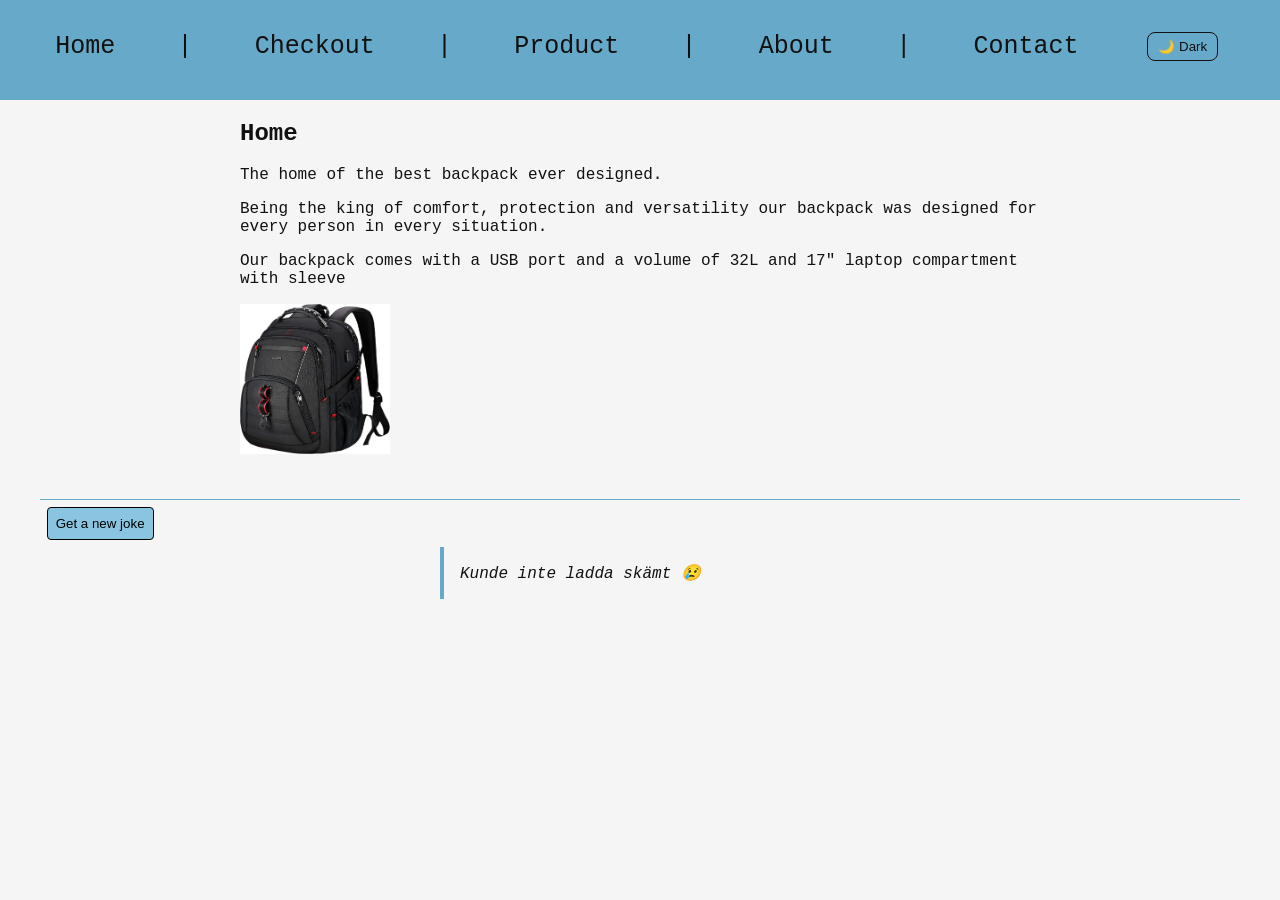
<file: index.html>
<!doctype html>
<html lang="en">
  <head>
    <meta charset="UTF-8" />
    <meta name="viewport" content="width=device-width, initial-scale=1.0" />
    <title>Home</title>
    <link rel="stylesheet" href="./style.css" />
  </head>
  <body>
    <header>
      <nav>
        <a href="index.html">Home</a> | <a href="checkout.html">Checkout</a> |
        <a href="product.html">Product</a> | <a href="about.html">About</a> |
        <a href="contact.html">Contact</a>

        <button id="themeToggle" class="theme-toggle" type="button">
          🌙 Dark
        </button>
      </nav>
    </header>
    <section class="page-layout">
      <div class="Description">
        <h1>Home</h1>
        <p>The home of the best backpack ever designed.</p>
        <p>
          Being the king of comfort, protection and versatility our backpack was
          designed for every person in every situation.
        </p>
        <p>
          Our backpack comes with a USB port and a volume of 32L and 17" laptop
          compartment with sleeve
        </p>
        <img
          src="images/Ryggsäck.jpg"
          alt="Image of a black backpack, with multiple compartments, it is also fireproof and bulletproof."
          width="150"
          height="150"
        />
      </div>
      <div class="joke-container">
        <button onclick="loadJoke()">Get a new joke</button>

        <p id="joke"></p>
      </div>
    </section>

    <script>
      // Hämta paragrafen där skämtet ska visas
      const jokeElement = document.getElementById("joke");

      // Funktion som hämtar ett nytt skämt
      function loadJoke() {
        // Visa laddningstext medan vi väntar
        jokeElement.textContent = "Laddar skämt...";

        // Anropa API:et för att få ett slumpmässigt skämt
        fetch("https://official-joke-api.appspot.com/random_joke")
          .then(function (response) {
            // Gör om svaret till JSON
            return response.json();
          })
          .then(function (joke) {
            // Visa skämtet på sidan
            jokeElement.textContent = joke.setup + " — " + joke.punchline;
          })
          .catch(function () {
            // Om något går fel, visa ett felmeddelande
            jokeElement.textContent = "Kunde inte ladda skämt 😢";
          });
      }

      // Ladda ett skämt automatiskt när sidan öppnas
      loadJoke();

      document.addEventListener("DOMContentLoaded", () => {
        const btn = document.getElementById("themeToggle");
        if (!btn) return;

        function updateButton() {
          const isDark = document.body.classList.contains("dark");
          btn.textContent = isDark ? "☀️ Light" : "🌙 Dark";
        }

        const saved = localStorage.getItem("theme");
        if (saved === "dark") document.body.classList.add("dark");

        updateButton();

        btn.addEventListener("click", () => {
          const isDark = document.body.classList.toggle("dark");
          localStorage.setItem("theme", isDark ? "dark" : "light");
          updateButton();
        });
      });
    </script>
  </body>
</html>
</file>
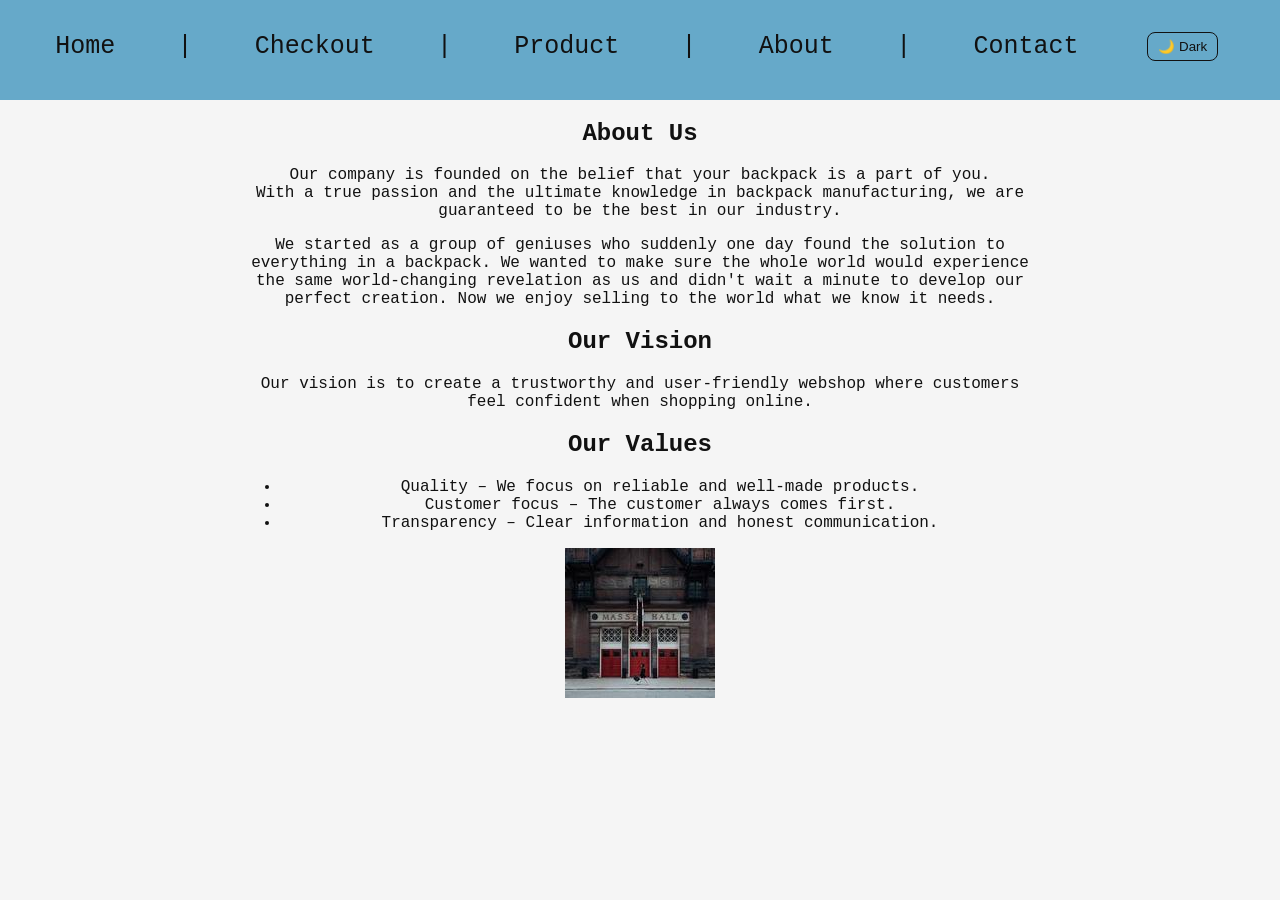
<file: about.html>
<!doctype html>
<html lang="en">
  <head>
    <meta charset="UTF-8" />
    <meta name="viewport" content="width=device-width, initial-scale=1.0" />
    <title>About</title>
    <link rel="stylesheet" href="./style.css" />
  </head>
  <body>
    <header>
      <nav>
        <a href="index.html">Home</a> | <a href="checkout.html">Checkout</a> |
        <a href="product.html">Product</a> | <a href="about.html">About</a> |
        <a href="contact.html">Contact</a>

        <button id="themeToggle" class="theme-toggle" type="button">
          🌙 Dark
        </button>
      </nav>
    </header>

    <section class="page-layout">
      <div class="center Description">
        <h1>About Us</h1>
        <p>
          Our company is founded on the belief that your backpack is a part of
          you.<br />
          With a true passion and the ultimate knowledge in backpack
          manufacturing, we are guaranteed to be the best in our industry.
        </p>
        <p>
          We started as a group of geniuses who suddenly one day found the
          solution to everything in a backpack. We wanted to make sure the whole
          world would experience the same world-changing revelation as us and
          didn't wait a minute to develop our perfect creation. Now we enjoy
          selling to the world what we know it needs.
        </p>

        <h2>Our Vision</h2>
        <p>
          Our vision is to create a trustworthy and user-friendly webshop where
          customers feel confident when shopping online.
        </p>

        <h2>Our Values</h2>
        <ul>
          <li>Quality – We focus on reliable and well-made products.</li>
          <li>Customer focus – The customer always comes first.</li>
          <li>Transparency – Clear information and honest communication.</li>
        </ul>

        <img
          src="images/image4.jpg"
          alt="Small image"
          width="150"
          height="150"
        />
      </div>
    </section>
    <script>
      document.addEventListener("DOMContentLoaded", () => {
        const btn = document.getElementById("themeToggle");
        if (!btn) return;

        function updateButton() {
          const isDark = document.body.classList.contains("dark");
          btn.textContent = isDark ? "☀️ Light" : "🌙 Dark";
        }

        const saved = localStorage.getItem("theme");
        if (saved === "dark") document.body.classList.add("dark");

        updateButton();

        btn.addEventListener("click", () => {
          const isDark = document.body.classList.toggle("dark");
          localStorage.setItem("theme", isDark ? "dark" : "light");
          updateButton();
        });
      });
    </script>
  </body>
</html>
</file>
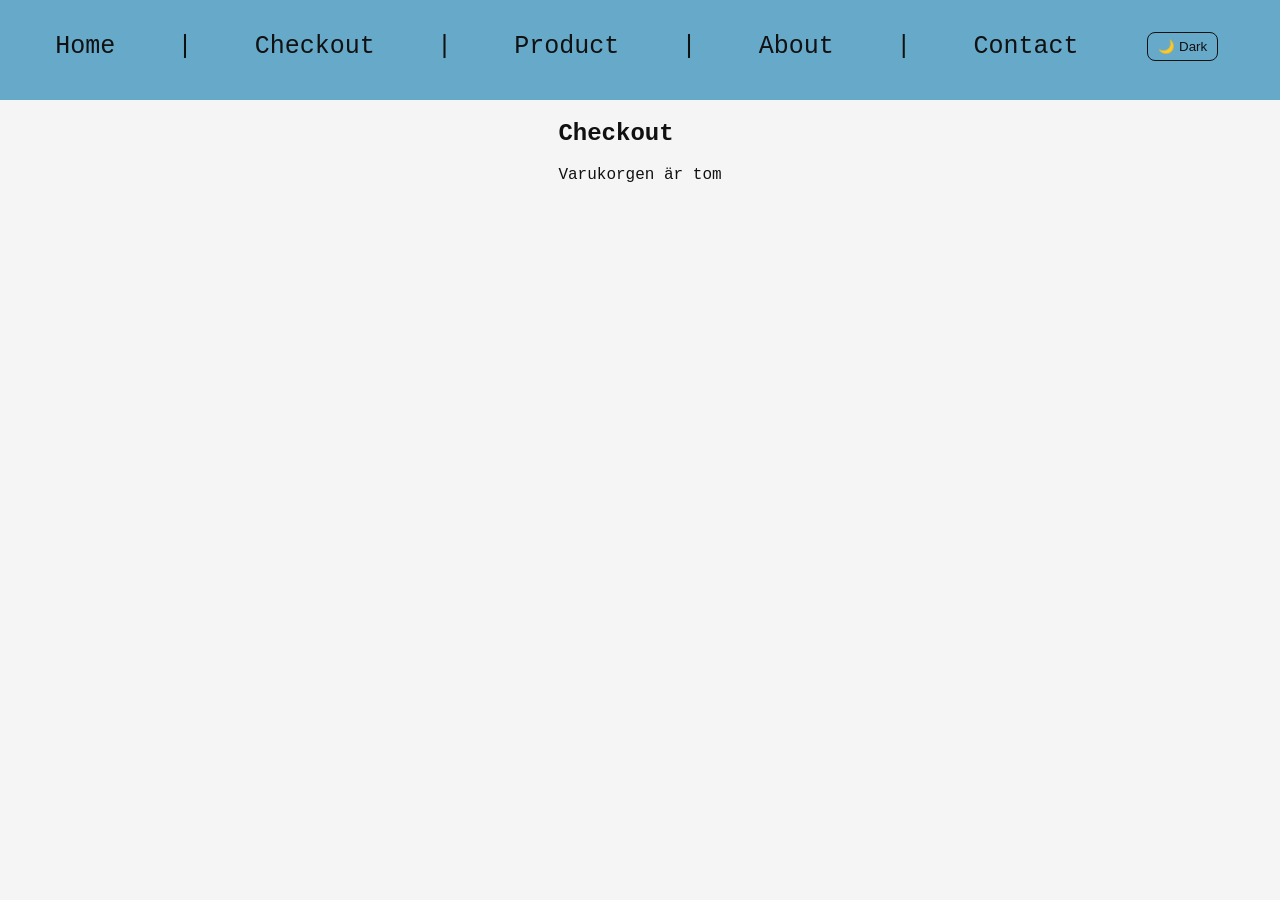
<file: checkout.html>
<!doctype html>
<html lang="en">
  <head>
    <meta charset="UTF-8" />
    <meta name="viewport" content="width=device-width, initial-scale=1.0" />
    <title>Products</title>
    <link rel="stylesheet" href="./style.css" />
  </head>
  <body>
    <header>
      <nav>
        <a href="index.html">Home</a> | <a href="checkout.html">Checkout</a> |
        <a href="product.html">Product</a> | <a href="about.html">About</a> |
        <a href="contact.html">Contact</a>

        <button id="themeToggle" class="theme-toggle" type="button">
          🌙 Dark
        </button>
      </nav>
    </header>
    <section class="page-layout">
      <div>
        <h1>Checkout</h1>

        <div id="cart"></div>

        <div class="buy-container" id="total-price">
          <label for="country">Välj land:</label>
          <select id="country">
            <option
              value="25"
              data-currency="SEK"
              data-symbol="kr"
              data-rate="11.50"
            >
              Sverige (25%)
            </option>
            <option
              value="25"
              data-currency="DKK"
              data-symbol="kr"
              data-rate="7.45"
            >
              Danmark (25%)
            </option>
            <option
              value="24"
              data-currency="EUR"
              data-symbol="€"
              data-rate="1"
            >
              Finland (24%)
            </option>
            <option
              value="25"
              data-currency="NOK"
              data-symbol="kr"
              data-rate="11.80"
            >
              Norge (25%)
            </option>
            <option
              value="21"
              data-currency="EUR"
              data-symbol="€"
              data-rate="1"
            >
              Spanien (21%)
            </option>
            <option
              value="23"
              data-currency="PLN"
              data-symbol="zł"
              data-rate="4.30"
            >
              Polen (23%)
            </option>
            <option
              value="19"
              data-currency="EUR"
              data-symbol="€"
              data-rate="1"
            >
              Tyskland (19%)
            </option>
            <option
              value="20"
              data-currency="EUR"
              data-symbol="€"
              data-rate="1"
            >
              Frankrike (20%)
            </option>
            <option
              value="21"
              data-currency="EUR"
              data-symbol="€"
              data-rate="1"
            >
              Nederländerna (21%)
            </option>
            <option
              value="23"
              data-currency="EUR"
              data-symbol="€"
              data-rate="1"
            >
              Italien (23%)
            </option>
          </select>

          <p>
            Delsumma: <span id="subtotal">0</span>
            <span id="currency-subtotal">EUR</span>
          </p>
          <p>
            Moms: <span id="vat">0</span> <span id="currency-vat">EUR</span>
          </p>
          <p>
            <strong
              >Totalt: <span id="total">0</span>
              <span id="currency-total">EUR</span></strong
            >
          </p>
          <button>Köp</button>
        </div>
      </div>
    </section>
    <script>
      const cart = JSON.parse(localStorage.getItem("cart")) || [];

      const cartDiv = document.getElementById("cart");

      if (cart.length > 0) {
        const quantity = cart.length;
        const div = document.createElement("div");
        div.classList.add("prod-card");

        const img = document.createElement("img");
        img.src = "images/Ryggsäck.jpg";
        img.alt = "backpack";
        img.classList.add("img");

        const name = document.createElement("p");
        name.textContent = cart[0].name;

        const priceQtyDiv = document.createElement("div");
        const total = document.getElementById("total-price");

        priceQtyDiv.classList.add("qty-price-container");

        // create input that changes quantity of backpacks in cart
        const qty = document.createElement("input");
        qty.type = "number";
        qty.value = quantity;
        qty.style.maxWidth = "3em";

        const unit = document.createElement("span");
        unit.textContent = "pcs";
        qty.style.padding = "0.3em";

        const priceSpan = document.createElement("span");
        priceSpan.id = "price-display";

        // Function to update VAT calculation and currency
        function updateVAT() {
          const currentQty = Number(qty.value);
          const countrySelect = document.getElementById("country");
          const selectedOption =
            countrySelect.options[countrySelect.selectedIndex];
          const vatRate = parseFloat(selectedOption.value) / 100;
          const currency = selectedOption.getAttribute("data-currency");
          const symbol = selectedOption.getAttribute("data-symbol");
          const exchangeRate = parseFloat(
            selectedOption.getAttribute("data-rate"),
          );

          // Convert price from EUR to selected currency
          const priceInEUR = cart[0].price;
          const convertedPrice = priceInEUR * exchangeRate;
          const subtotal = convertedPrice * currentQty;
          const vat = subtotal * vatRate;
          const totalWithVat = subtotal + vat;

          document.getElementById("subtotal").textContent = subtotal.toFixed(2);
          document.getElementById("vat").textContent = vat.toFixed(2);
          document.getElementById("total").textContent =
            totalWithVat.toFixed(2);

          // Update currency symbols
          document.getElementById("currency-subtotal").textContent = currency;
          document.getElementById("currency-vat").textContent = currency;
          document.getElementById("currency-total").textContent = currency;

          // Update price display in product card
          priceSpan.textContent = `${convertedPrice.toFixed(2)} ${symbol}`;
        }

        // Controls/updates the number of items in the cart
        qty.addEventListener("input", () => {
          let newQty = Number(qty.value);

          if (newQty < 0) {
            qty.value = 0;
            newQty = 0;
          }
          //Check if the cart is empty and update the DOM
          if (newQty === 0) {
            localStorage.removeItem("cart");
            div.remove();
            total.remove();

            const emptyCart = document.createElement("p");
            emptyCart.textContent = "Varukorgen är tom";
            cartDiv.appendChild(emptyCart);
            return;
          }

          if (newQty < cart.length) {
            cart.splice(newQty);
          } else {
            while (cart.length < newQty) {
              cart.push(cart[0]);
            }
          }

          localStorage.setItem("cart", JSON.stringify(cart));
          updateVAT();
        });

        // Update VAT when country changes
        document
          .getElementById("country")
          .addEventListener("change", updateVAT);

        //adds created elements to DOM
        priceQtyDiv.appendChild(qty);
        priceQtyDiv.appendChild(unit);
        priceQtyDiv.appendChild(priceSpan);

        div.appendChild(img);
        div.appendChild(name);
        div.appendChild(priceQtyDiv);

        cartDiv.appendChild(div);

        // Initial VAT calculation
        updateVAT();

        console.log(cart);
      } else {
        const totalDiv = document.getElementById("total-price");
        totalDiv.remove();
        let emtyCart = document.createElement("p");
        emtyCart.textContent = "Varukorgen är tom";
        cartDiv.appendChild(emtyCart);
      }

      document.addEventListener("DOMContentLoaded", () => {
        const btn = document.getElementById("themeToggle");
        if (!btn) return;

        function updateButton() {
          const isDark = document.body.classList.contains("dark");
          btn.textContent = isDark ? "☀️ Light" : "🌙 Dark";
        }

        const saved = localStorage.getItem("theme");
        if (saved === "dark") document.body.classList.add("dark");

        updateButton();

        btn.addEventListener("click", () => {
          const isDark = document.body.classList.toggle("dark");
          localStorage.setItem("theme", isDark ? "dark" : "light");
          updateButton();
        });
      });
    </script>
  </body>
</html>
</file>
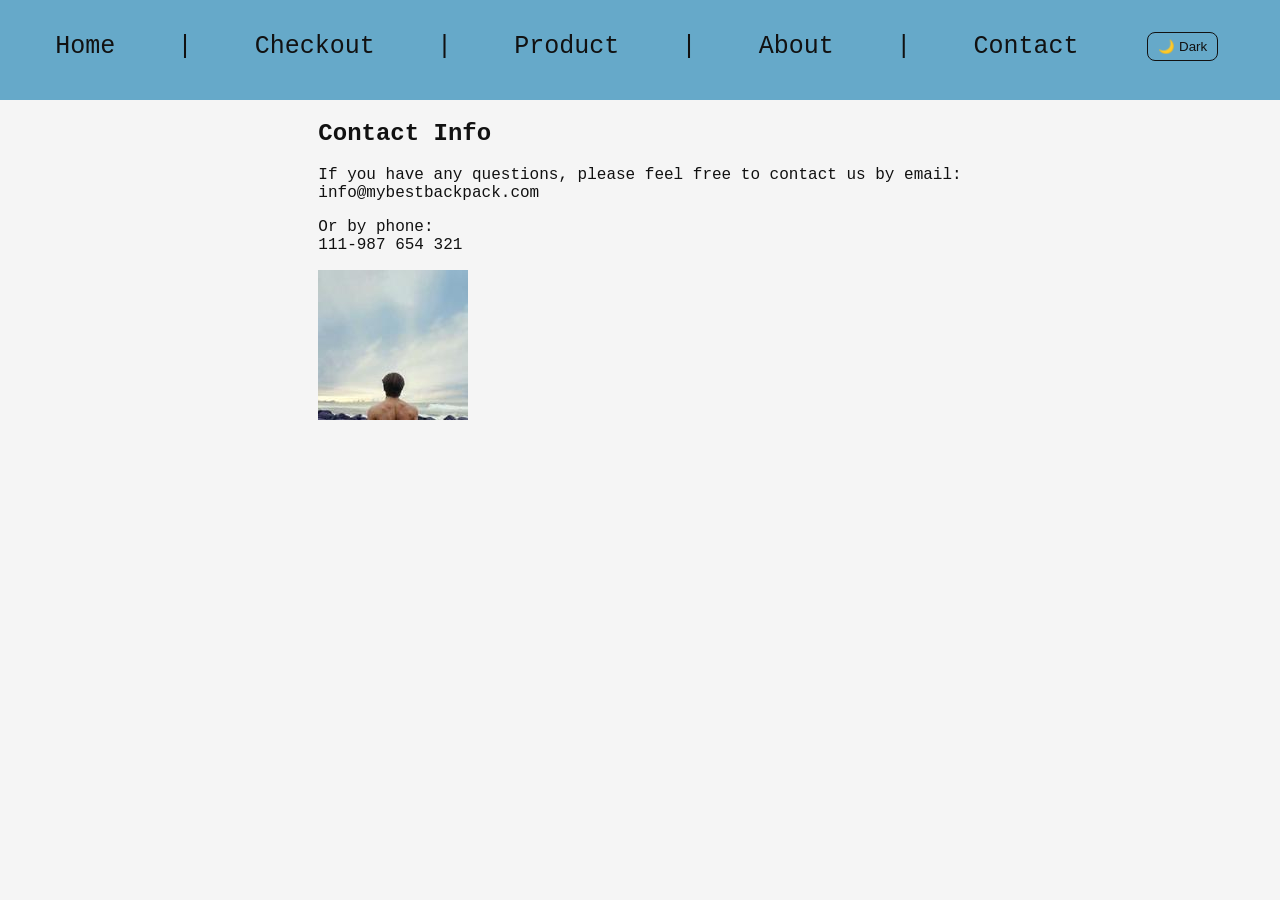
<file: contact.html>
<!doctype html>
<html lang="en">
  <head>
    <meta charset="UTF-8" />
    <meta name="viewport" content="width=device-width, initial-scale=1.0" />
    <title>Contact</title>
    <link rel="stylesheet" href="./style.css" />
  </head>
  <body>
      <header>
          <nav>
              <a href="index.html">Home</a> | <a href="checkout.html">Checkout</a> |
              <a href="product.html">Product</a> | <a href="about.html">About</a> |
              <a href="contact.html">Contact</a>

              <button id="themeToggle" class="theme-toggle" type="button">
                  🌙 Dark
              </button>
          </nav>
      </header>
      <section class="page-layout">
          <div>
              <h1>Contact Info</h1>
              <p>If you have any questions, please feel free to contact us by email: <br> info@mybestbackpack.com</p>
              <p>Or by phone:<br> 111-987 654 321</p>
              <img src="images/image5.jpg"
                   alt="Small image"
                   width="150"
                   height="150" />
          </div>
      </section>
      <!-- Links to all 5 pages. -->
      <script>
  document.addEventListener("DOMContentLoaded", () => {
    const btn = document.getElementById("themeToggle");
    if (!btn) return;

    function updateButton() {
      const isDark = document.body.classList.contains("dark");
      btn.textContent = isDark ? "☀️ Light" : "🌙 Dark";
    }

    const saved = localStorage.getItem("theme");
    if (saved === "dark") document.body.classList.add("dark");

    updateButton();

    btn.addEventListener("click", () => {
      const isDark = document.body.classList.toggle("dark");
      localStorage.setItem("theme", isDark ? "dark" : "light");
      updateButton();
    });
  });
      </script>

  </body>
</html>
</file>
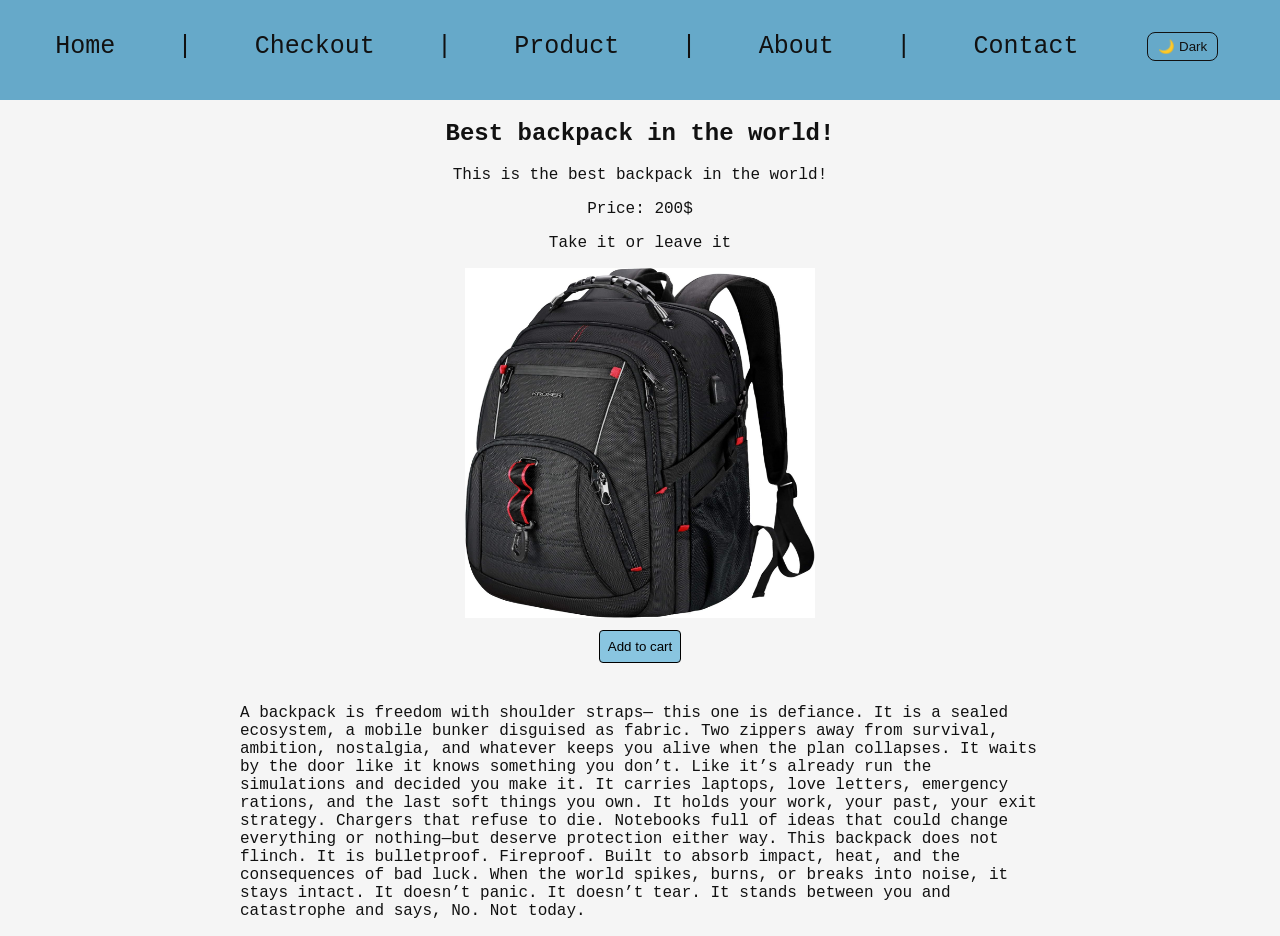
<file: product.html>
<!doctype html>
<html lang="en">
  <head>
    <meta charset="UTF-8" />
    <meta name="viewport" content="width=device-width, initial-scale=1.0" />
    <title>Product</title>
    <link rel="stylesheet" href="./style.css" />
  </head>
  <body>
    <header>
      <nav>
        <a href="index.html">Home</a> | <a href="checkout.html">Checkout</a> |
        <a href="product.html">Product</a> | <a href="about.html">About</a> |
        <a href="contact.html">Contact</a>

        <button id="themeToggle" class="theme-toggle" type="button">
          🌙 Dark
        </button>
      </nav>
    </header>
    <section class="page-layout">
      <div class="center">
        <h1>Best backpack in the world!</h1>
        <p>This is the best backpack in the world!</p>
        <p>Price: 200$</p>
        <p>Take it or leave it</p>
        <img
          src="images/Ryggsäck.jpg"
          alt="Ryggsäck"
          width="350"
          height="350"
        />
      </div>
      <button class="add-btn" onclick="addToCart()">Add to cart</button>
      <p class="toast" id="toast">Added backpack to cart</p>
      <div class="Description">
        <p>
          A backpack is freedom with shoulder straps— this one is defiance. It
          is a sealed ecosystem, a mobile bunker disguised as fabric. Two
          zippers away from survival, ambition, nostalgia, and whatever keeps
          you alive when the plan collapses. It waits by the door like it knows
          something you don’t. Like it’s already run the simulations and decided
          you make it. It carries laptops, love letters, emergency rations, and
          the last soft things you own. It holds your work, your past, your exit
          strategy. Chargers that refuse to die. Notebooks full of ideas that
          could change everything or nothing—but deserve protection either way.
          This backpack does not flinch. It is bulletproof. Fireproof. Built to
          absorb impact, heat, and the consequences of bad luck. When the world
          spikes, burns, or breaks into noise, it stays intact. It doesn’t
          panic. It doesn’t tear. It stands between you and catastrophe and
          says, No. Not today.
        </p>
      </div>
    </section>

    <script>
      function addToCart() {
        // Retrieve the cart from localStorage, or create an empty array if it doesn't exist
        let cart = JSON.parse(localStorage.getItem("cart")) || [];

        let id;
        if (cart.length === 0) {
          id = 1;
        } else {
          const maxId = Math.max(...cart.map((item) => item.id));
          id = maxId + 1;
        }

        if (cart.length > 1) {
          id = id + 1;
        }
        const backpack = {
          name: "Best Backpack in the World",
          price: 200,
          id: id,
        };

        // Save the updated cart back to localStorage
        cart.push(backpack);

        localStorage.setItem("cart", JSON.stringify(cart));

        // show feedback to user that item was added
        const toast = document.querySelector(".toast");

        toast.classList.add("show");

        setTimeout(() => {
          toast.classList.remove("show");
        }, 1000);
      }
      document.addEventListener("DOMContentLoaded", () => {
        const btn = document.getElementById("themeToggle");
        if (!btn) return;

        function updateButton() {
          const isDark = document.body.classList.contains("dark");
          btn.textContent = isDark ? "☀️ Light" : "🌙 Dark";
        }

        const saved = localStorage.getItem("theme");
        if (saved === "dark") document.body.classList.add("dark");

        updateButton();

        btn.addEventListener("click", () => {
          const isDark = document.body.classList.toggle("dark");
          localStorage.setItem("theme", isDark ? "dark" : "light");
          updateButton();
        });
      });
    </script>
  </body>
</html>
</file>
<file: style.css>
/* ===== Base ===== */
:root {
  box-sizing: border-box;
  font-family: "Courier New", Courier, monospace;
  --bg: whitesmoke;
  --text: #111111;
  --nav-bg: rgb(102, 169, 201);
  --nav-text: #111111;
}

body.dark {
  --bg: #121212;
  --text: #e9e9e9;
  --nav-bg: #1f2933;
  --nav-text: #e9e9e9;
}

*,
*::before,
*::after {
  box-sizing: inherit;
}

html,
body {
  margin: 0;
  background-color: var(--bg);
  color: var(--text);
  min-height: 100vh;
}

/* ===== Header / Nav ===== */
header {
  background-color: var(--nav-bg);
  padding: 2rem;
  font-size: 25px;
}

nav {
  display: flex;
  /* align-items: center; */
  justify-content: space-around;
  gap: 16px;
}

nav a {
  color: var(--nav-text);
  text-decoration: none;
}

.theme-toggle {
  padding: 6px 10px;
  border: 1px solid var(--nav-text);
  background: transparent;
  color: var(--nav-text);
  border-radius: 8px;
  cursor: pointer;
  margin-top: 0;
}

/* ===== Layout ===== */
.page-layout {
  display: flex;
  flex-direction: column;
}

.page-layout div {
  margin: auto;
}

.center {
  text-align: center;
}
button {
  padding: 0.5rem;
  cursor: pointer;
  margin: 0.5em;
  background-color: rgb(137, 197, 224);
  border: 1px solid black;
  border-radius: 0.3em;
}

.Description {
  max-width: 800px;
}

/* ===== Joke ===== */
#joke {
  background-color: #f5f5f5;
  border-left: 4px solid rgb(102, 169, 201);
  padding: 1rem;
  max-width: 400px;
  font-style: italic;
  margin: auto;
}

.page-layout .joke-container {
  border-top: solid 1px rgb(102, 169, 201);
  margin: 2.5em;
}
.add-btn {
  place-self: center;
}
.toast {
  opacity: 0;
  transition: opacity 0.3s;
  margin: auto;
}

.toast.show {
  opacity: 1;
  .center {
    text-align: center;
  }
}
.Description {
  max-width: 800px;
}

/* ===== Checkout ===== */
.prod-card {
  display: grid;
  grid-template-columns: auto 1fr auto;  
  border: 0.5px solid black;
  padding: 2em;
  align-items: center;  
  gap: 1em;  
  .img {
    width: 60px;
    place-self: center;
  }
}

.place-end {
  text-align: end;
}
.qty-price-container {
  display: grid;
  grid-template-columns: repeat(3, 1fr);
  align-items: center;
}

.buy-container {
  display: flex;
  justify-content: space-between;
  display: flex;
  justify-content: flex-end;
}

.buy-container button {
  background-color: rgb(137, 197, 224);
  border: 1px solid black;
  border-radius: 0.3em;
  padding: 0.5rem;
  cursor: pointer;
}
/* ===== VAT Calculator Styling ===== */
#country {
  padding: 0.5rem;
  border: 1px solid var(--text);
  background-color: var(--bg);
  color: var(--text);
  border-radius: 0.3em;
  cursor: pointer;
  font-family: "Courier New", Courier, monospace;
  margin: 0.5em 0;
  min-width: 200px;
}

#total-price {
  display: flex;
  flex-direction: column;
  gap: 0.5em;
  border-top: 2px solid var(--nav-bg);
  padding-top: 1em;
  margin-top: 1em;
}

#total-price label {
  font-weight: bold;
  margin-bottom: 0.3em;
}

#total-price p {
  margin: 0.3em 0;
  display: grid;
  grid-template-columns: auto 1fr auto auto;
  align-items: center;
  gap: 0.5em;
}

#total-price p:last-of-type {
  font-size: 1.2em;
  border-top: 1px solid var(--text);
  padding-top: 0.5em;
  margin-top: 0.5em;
}

#subtotal, #vat, #total {
  font-weight: bold;
  text-align: right;
  min-width: 100px;
}

#total-price button {
  align-self: flex-end;
  min-width: 120px;
  font-size: 1.1em;
  margin-top: 0.5em;
}

#currency-subtotal, #currency-vat, #currency-total {
  text-align: left;
  min-width: 50px;
}

/* Dark mode support for select */
body.dark #country {
  border-color: #e9e9e9;
}

body.dark #country option {
  background-color: #1f2933;
  color: #e9e9e9;
}
/* Fix for joke box in dark mode */
body.dark #joke {
  background-color: #1f2933;
  border-left-color: #6eaec7;
  color: #e9e9e9;
}

body.dark .joke-container button {
  background-color: transparent;
  border: 1px solid #e9e9e9;
  color: #e9e9e9;
}
</file>
